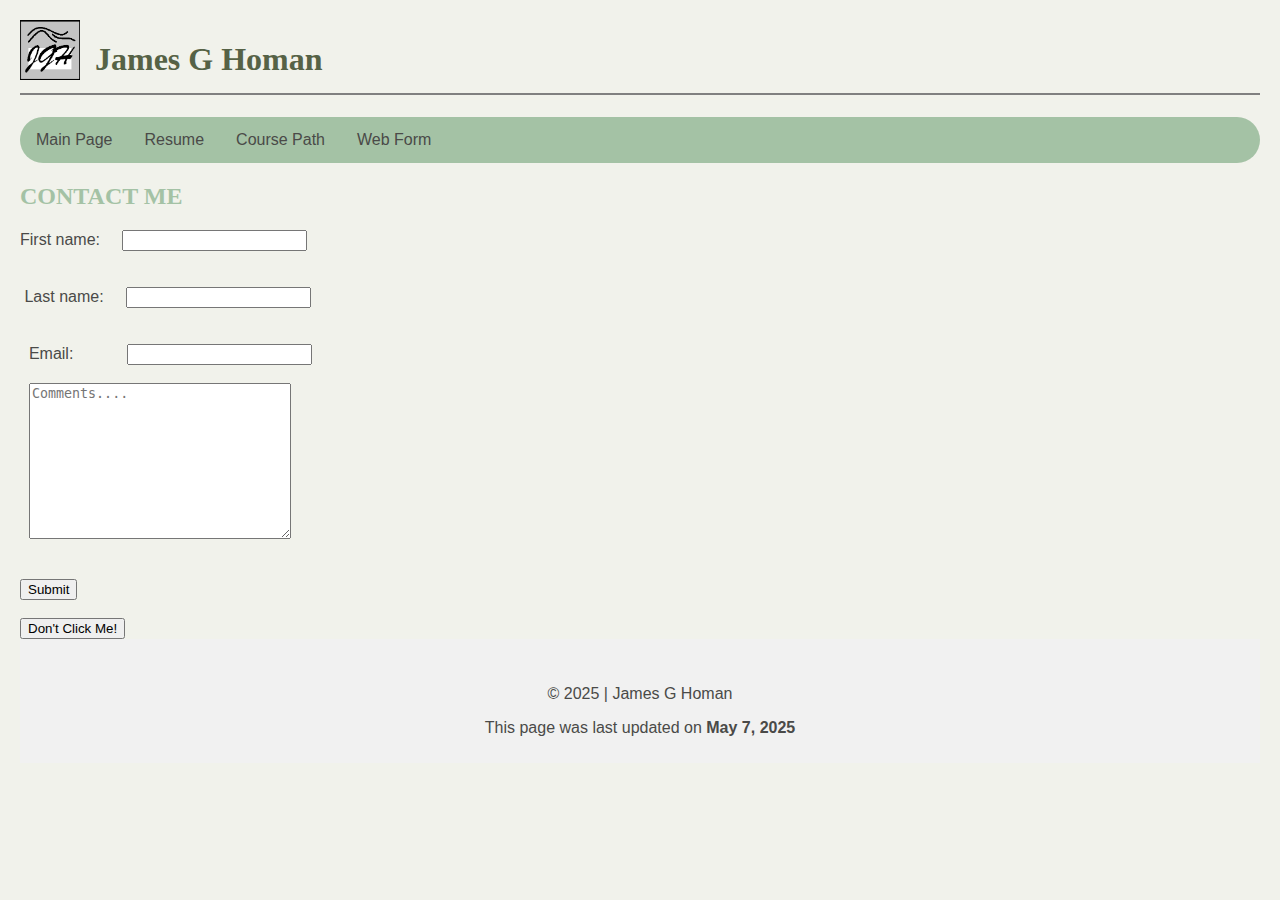
<file: contact.html>
<!DOCTYPE html>
<html lang="en">
	<head>
		<!-- Provides meta, that is, additional info
					mainly for search engines -->
		<meta charset="utf-8">
		<meta name="description" content="CIS117 Assignment 7 - Contact">
		<meta name="author" content="James G Homan">
		<meta name="keywords" content="html, tags, heading">
		<meta name="viewport" content="width=device-width, initial-scale=1.0">
		<title> Web Form </title>
		<link rel="stylesheet" type="text/css" href="style.css">
	</head>
	<body>
		<div>
			<!-- insert the logo to the left -->
			<img style ="float: left; padding-right: 15px; border-radius: 0px;" src ="LOGO.png" alt="logo" height="60" width="60">
			<h1 style="border-bottom: 2px solid gray; padding-bottom: 15px;"> James G Homan </h1>
			<a id="top"></a> <!-- Anchor at the top of the page -->
		</div>
		<div class="topbanner">
			<nav>
				<a href="index.html">Main Page</a>
				<a href="resume.html">Resume</a>
				<a href="coursePath.html">Course Path</a>
				<a href="contact.html">Web Form</a>
			</nav>
		</div>
		<div id="row">
			<div id="column">
				<div id="contact">
					<h2>CONTACT ME</h2>
					<form action="#" method="get">
						<label for="fname">First name:</label>&nbsp;&nbsp;&nbsp;&nbsp;
						<input type="text" id="fname" name="fname"><br><br><br>
						
						&nbsp;<label for="lname">Last name:</label>&nbsp;&nbsp;&nbsp;&nbsp;
						<input type="text" id="lname" name="lname"><br><br><br>
						
						&nbsp;&nbsp;<label for="email">Email:</label>&nbsp;&nbsp;&nbsp;&nbsp;&nbsp;&nbsp;&nbsp;&nbsp;&nbsp;&nbsp;&nbsp;
						<input type="text" id="email" name="email"><br><br>
						
						&nbsp;&nbsp;<textarea name="message" rows="10" cols="30" placeholder="Comments...."></textarea><br><br>
						
						<br><input type="submit" value="Submit"><br><br>
						<button onclick="showPopup()">Don't Click Me!</button>
		
						<script>
							function showPopup() {
								alert("Hey! You pressed the button didn't you!");
							}
						</script>
					</form>
				</div>
			</div>
		</div>
		<div class="footer">
			<p style="text-align: center; padding-top: 20px;">&copy; 2025 | James G Homan</p>
			<p style="text-align: center;">This page was last updated on <strong>May 7, 2025</strong></p>
		</div>
	</body>
</html>
</file>
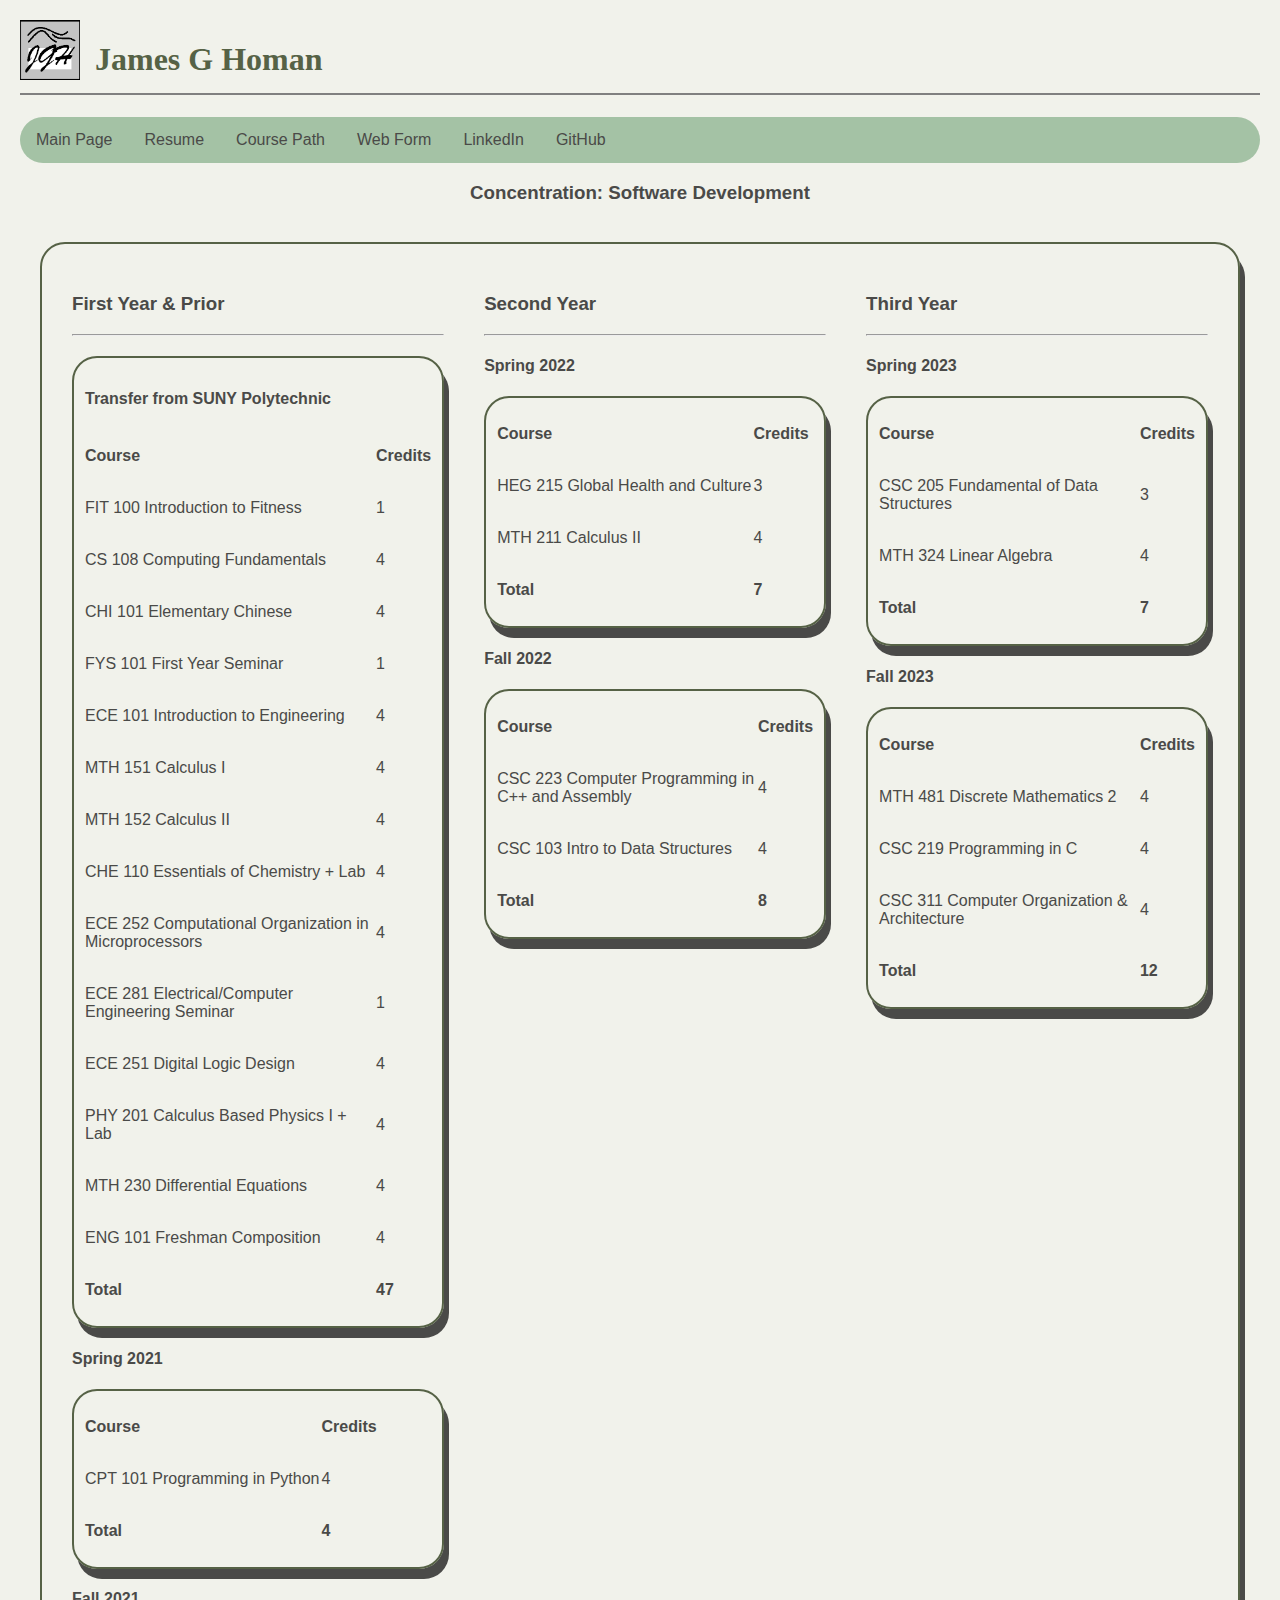
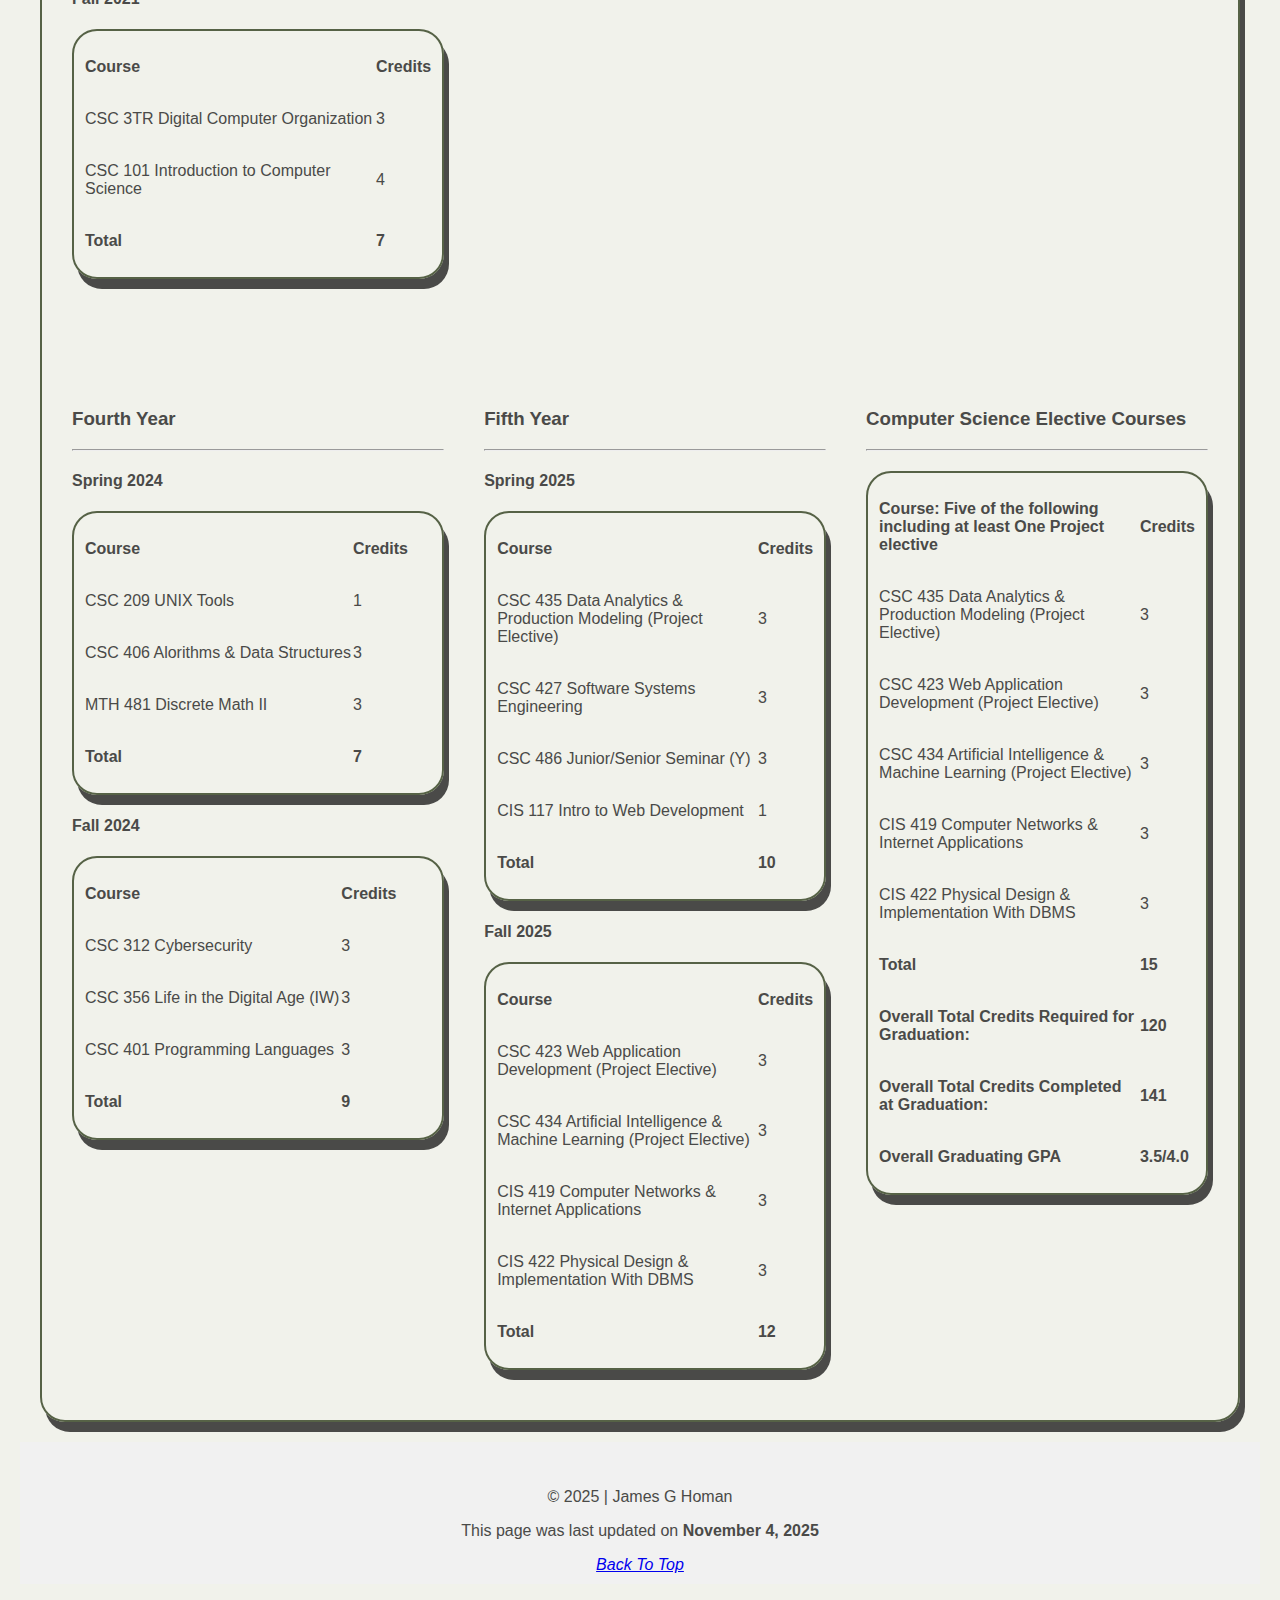
<file: coursePath.html>
<!DOCTYPE html>
<html lang="en">
	<head>
		<!-- Provides meta, that is, additional info
					mainly for search engines -->
		<meta charset="utf-8">
		<meta name="description" content="CIS117 Assignment 7 - Course Path">
		<meta name="author" content="James G Homan">
		<meta name="keywords" content="html, tags, heading">
		<meta name="viewport" content="width=device-width, initial-scale=1.0">
		<title> Professional Skills </title>
		<link rel="stylesheet" type="text/css" href="style.css">
	</head>
	<body>
		<div>
			<!-- insert the logo to the left -->
			<a href="index.html">
				<img id="logo" src ="images/LOGO.png" alt="logo">
			</a>
			<h1 style="border-bottom: 2px solid gray; padding-bottom: 15px;"> James G Homan </h1>
			<a id="top"></a> <!-- Anchor at the top of the page -->
		</div>
		<div class="topbanner">
			<nav>
				<a href="index.html">Main Page</a>
				<a href="resume.html">Resume</a>
				<a href="coursePath.html">Course Path</a>
				<a href="contact.html">Web Form</a>
				<a href="https://www.linkedin.com/in/james-homan-22122a226/">LinkedIn</a>
				<a href="https://github.com/James-Homan/">GitHub</a>
			</nav>
		</div>
		<h3 style="text-align: center;">Concentration: Software Development</h3>
		<div class="gridContainer">
			<section>
				<h3>First Year &amp; Prior</h3><hr>
				<div>
					<table><tbody>
							<tr>
								<td><h4><strong>Transfer from SUNY Polytechnic</strong></h4></td>
							</tr>
							<tr>
								<td><p><strong>Course</strong></p></td>
								<td><p><strong>Credits</strong></p></td>
							</tr>
							<tr>
								<td><p>FIT 100 Introduction to Fitness</p></td>
								<td><p>1</p></td>
							</tr>
							<tr>
								<td><p>CS 108 Computing Fundamentals</p></td>
								<td><p>4</p></td>
							</tr>
							<tr>
								<td><p>CHI 101 Elementary Chinese</p></td>
								<td><p>4</p></td>
							</tr>
							<tr>
								<td><p>FYS 101 First Year Seminar</p></td>
								<td><p>1</p></td>
							</tr>
							<tr>
								<td><p>ECE 101 Introduction to Engineering</p></td>
								<td><p>4</p></td>
							</tr>
							<tr>
								<td><p>MTH 151 Calculus I</p></td>
								<td><p>4</p></td>
							</tr>						
							<tr>
								<td><p>MTH 152 Calculus II</p></td>
								<td><p>4</p></td>
							</tr>							
							<tr>
								<td><p>CHE 110 Essentials of Chemistry + Lab</p></td>
								<td><p>4</p></td>
							</tr>							
							<tr>
								<td><p>ECE 252 Computational Organization in Microprocessors</p></td>
								<td><p>4</p></td>
							</tr>
							<tr>
								<td><p>ECE 281 Electrical/Computer Engineering Seminar</p></td>
								<td><p>1</p></td>
							</tr>
							<tr>
								<td><p>ECE 251 Digital Logic Design</p></td>
								<td><p>4</p></td>
							</tr>
							<tr>
								<td><p>PHY 201 Calculus Based Physics I + Lab</p></td>
								<td><p>4</p></td>
							</tr>
							<tr>
								<td><p>MTH 230 Differential Equations</p></td>
								<td><p>4</p></td>
							</tr>
							<tr>
								<td><p>ENG 101 Freshman Composition</p></td>
								<td><p>4</p></td>
							</tr>
							<tr>
								<td><p><strong>Total</strong></p></td>
								<td><p><strong>47</strong></p></td>
							</tr></tbody></table>
					<h4><strong>Spring 2021</strong></h4>
					<table><tbody>
							<tr>
								<td><p><strong>Course</strong></p></td>
								<td><p><strong>Credits</strong></p></td>
							</tr>
							<tr>
								<td><p>CPT 101 Programming in Python</p></td>
								<td><p>4</p></td>
							</tr>
							<tr>
								<td><p><strong>Total</strong></p></td>
								<td><p><strong>4</strong></p></td>
							</tr></tbody></table>
					<h4><strong>Fall 2021</strong></h4>
					<table><tbody>
							<tr>
								<td><p><strong>Course</strong></p></td>
								<td><p><strong>Credits</strong></p></td>
							</tr>
							<tr>
								<td><p>CSC 3TR Digital Computer Organization</p></td>
								<td><p>3</p></td>
							</tr>
							<tr>
								<td><p>CSC 101 Introduction to Computer Science</p></td>
								<td><p>4</p></td>
							</tr>
							<tr>
								<td><p><strong>Total</strong></p></td>
								<td><p><strong>7</strong></p></td>
							</tr></tbody></table>
				</div>
			</section>
			<section>
				<h3>Second Year</h3><hr>
				<div>
					<h4><strong>Spring 2022</strong></h4>
					<table><tbody>
							<tr>
								<td><p><strong>Course</strong></p></td>
								<td><p><strong>Credits</strong></p></td>
							</tr>
							<tr>
								<td><p>HEG 215 Global Health and Culture</p></td>
								<td><p>3</p></td>
							</tr>
							<tr>
								<td><p>MTH 211 Calculus II</p></td>
								<td><p>4</p></td>
							</tr>
							<tr>
								<td><p><strong>Total</strong></p></td>
								<td><p><strong>7</strong></p></td>
							</tr></tbody></table>
					<h4><strong>Fall 2022</strong></h4>
					<table><tbody>
							<tr>
								<td><p><strong>Course</strong></p></td>
								<td><p><strong>Credits</strong></p></td>
							</tr>
							<tr>
								<td><p>CSC 223 Computer Programming in C++ and Assembly</p></td>
								<td><p>4</p></td>
							</tr>
							<tr>
								<td><p>CSC 103 Intro to Data Structures</p></td>
								<td><p>4</p></td>
							</tr>
							<tr>
								<td><p><strong>Total</strong></p></td>
								<td><p><strong>8</strong></p></td>
							</tr></tbody></table>
				</div>
			</section>
			<section>
				<h3>Third Year</h3><hr>
				<div>
					<h4><strong>Spring 2023</strong></h4>
					<table><tbody>
							<tr>
								<td><p><strong>Course</strong></p></td>
								<td><p><strong>Credits</strong></p></td>
							</tr>
							<tr>
								<td><p>CSC 205 Fundamental of Data Structures</p></td>
								<td><p>3</p></td>
							</tr>
							<tr>
								<td><p>MTH 324 Linear Algebra</p></td>
								<td><p>4</p></td>
							</tr>
							<tr>
								<td><p><strong>Total</strong></p></td>
								<td><p><strong>7</strong></p></td>
							</tr></tbody></table>
					<h4><strong>Fall 2023</strong></h4>
					<table><tbody>
							<tr>
								<td><p><strong>Course</strong></p></td>
								<td><p><strong>Credits</strong></p></td>
							</tr>
							<tr>
								<td><p>MTH 481 Discrete Mathematics 2</p></td>
								<td><p>4</p></td>
							</tr>
							<tr>
								<td><p>CSC 219 Programming in C</p></td>
								<td><p>4</p></td>
							</tr>
							<tr>
								<td><p>CSC 311 Computer Organization &amp; Architecture</p></td>
								<td><p>4</p></td>
							</tr>
							<tr>
								<td><p><strong>Total</strong></p></td>
								<td><p><strong>12</strong></p></td>
							</tr></tbody></table>
				</div>
			</section>
			<section>
				<h3>Fourth Year</h3><hr>
				<div>
					<h4><strong>Spring 2024</strong></h4>
					<table><tbody>
							<tr>
								<td><p><strong>Course</strong></p></td>
								<td><p><strong>Credits</strong></p></td>
							</tr>
							<tr>
								<td><p>CSC 209 UNIX Tools</p></td>
								<td><p>1</p></td>
							</tr>
							<tr>
								<td><p>CSC 406 Alorithms &amp; Data Structures</p></td>
								<td><p>3</p></td>
							</tr>
							<tr>
								<td><p>MTH 481 Discrete Math II</p></td>
								<td><p>3</p></td>
							</tr>
							<tr>
								<td><p><strong>Total</strong></p></td>
								<td><p><strong>7</strong></p></td>
							</tr></tbody></table>
					<h4><strong>Fall 2024</strong></h4>
					<table><tbody>
							<tr>
								<td><p><strong>Course</strong></p></td>
								<td><p><strong>Credits</strong></p></td>
							</tr>
							<tr>
								<td><p>CSC 312 Cybersecurity</p></td>
								<td><p>3</p></td>
							</tr>
							<tr>
								<td><p>CSC 356 Life in the Digital Age (IW)</p></td>
								<td><p>3</p></td>
							</tr>
							<tr>
								<td><p>CSC 401 Programming Languages</p></td>
								<td><p>3</p></td>
							</tr>
							<tr>
								<td><p><strong>Total</strong></p></td>
								<td><p><strong>9</strong></p></td>
							</tr></tbody></table>
				</div>
			</section>
			<section>
				<h3>Fifth Year</h3><hr>
				<div>
					<h4><strong>Spring 2025</strong></h4>
					<table><tbody>
							<tr>
								<td><p><strong>Course</strong></p></td>
								<td><p><strong>Credits</strong></p></td>
							</tr>
							<tr>
								<td><p>CSC 435 Data Analytics &amp; Production Modeling (Project Elective)</p></td>
								<td><p>3</p></td>
							</tr>
							<tr>
								<td><p>CSC 427 Software Systems Engineering</p></td>
								<td><p>3</p></td>
							</tr>
							<tr>
								<td><p>CSC 486 Junior/Senior Seminar (Y)</p></td>
								<td><p>3</p></td>
							</tr>
							<tr>
								<td><p>CIS 117 Intro to Web Development</p></td>
								<td><p>1</p></td>
							</tr>
							<tr>
								<td><p><strong>Total</strong></p></td>
								<td><p><strong>10</strong></p></td>
							</tr></tbody></table>
					<h4><strong>Fall 2025</strong></h4>
					<table><tbody>
							<tr>
								<td><p><strong>Course</strong></p></td>
								<td><p><strong>Credits</strong></p></td>
							</tr>
							<tr>
								<td><p>CSC 423 Web Application Development (Project Elective)</p></td>
								<td><p>3</p></td>
							</tr>
							<tr>
								<td><p>CSC 434 Artificial Intelligence &amp; Machine Learning (Project Elective)</p></td>
								<td><p>3</p></td>
							</tr>
							<tr>
								<td><p>CIS 419 Computer Networks &amp; Internet Applications</p></td>
								<td><p>3</p></td>
							</tr>
							<tr>
								<td><p>CIS 422 Physical Design &amp; Implementation With DBMS</p></td>
								<td><p>3</p></td>
							</tr>
							<tr>
								<td><p><strong>Total</strong></p></td>
								<td><p><strong>12</strong></p></td>
							</tr></tbody></table>
				</div>
			</section>
			<section>
				<h3>Computer Science Elective Courses</h3><hr>
				<div>
					<table><tbody>
							<tr>
								<td><p><strong>Course</strong><strong>: Five of the following including at least One Project elective</strong></p></td>
								<td><p><strong>Credits</strong></p></td>
							</tr>
							<tr>
								<td><p>CSC 435 Data Analytics &amp; Production Modeling (Project Elective)</p></td>
								<td><p>3</p></td>
							</tr>
							<tr>
								<td><p>CSC 423 Web Application Development (Project Elective)</p></td>
								<td><p>3</p></td>
							</tr>
							<tr>
								<td><p>CSC 434 Artificial Intelligence &amp; Machine Learning (Project Elective)</p></td>
								<td><p>3</p></td>
							</tr>
							<tr>
								<td><p>CIS 419 Computer Networks &amp; Internet Applications</p></td>
								<td><p>3</p></td>
							</tr>
							<tr>
								<td><p>CIS 422 Physical Design &amp; Implementation With DBMS</p></td>
								<td><p>3</p></td>
							</tr>
							<tr>
								<td><p><strong>Total</strong></p></td>
								<td><p><strong>15</strong></p></td>
							</tr>
							<tr>
								<td><p><strong>Overall Total Credits Required for Graduation:</strong></p></td>
								<td><p><strong>120</strong></p></td>
							</tr>
							<tr>
								<td><p><strong>Overall Total Credits Completed at Graduation:</strong></p></td>
								<td><p><strong>141</strong></p></td>
							</tr>
							<tr>
								<td><p><strong>Overall Graduating GPA</strong></p></td>
								<td><p><strong>3.5/4.0</strong></p></td>
							</tr></tbody></table>
				</div>
			</section>
		</div>
		<div class="footer">
			<p style="text-align: center; padding-top: 20px;">&copy; 2025 | James G Homan</p>
			<p style="text-align: center;">This page was last updated on <strong>November 4, 2025</strong></p>
			<a href="#top"><em> Back To Top </em></a>
		</div>
	</body>
</html>
</file>
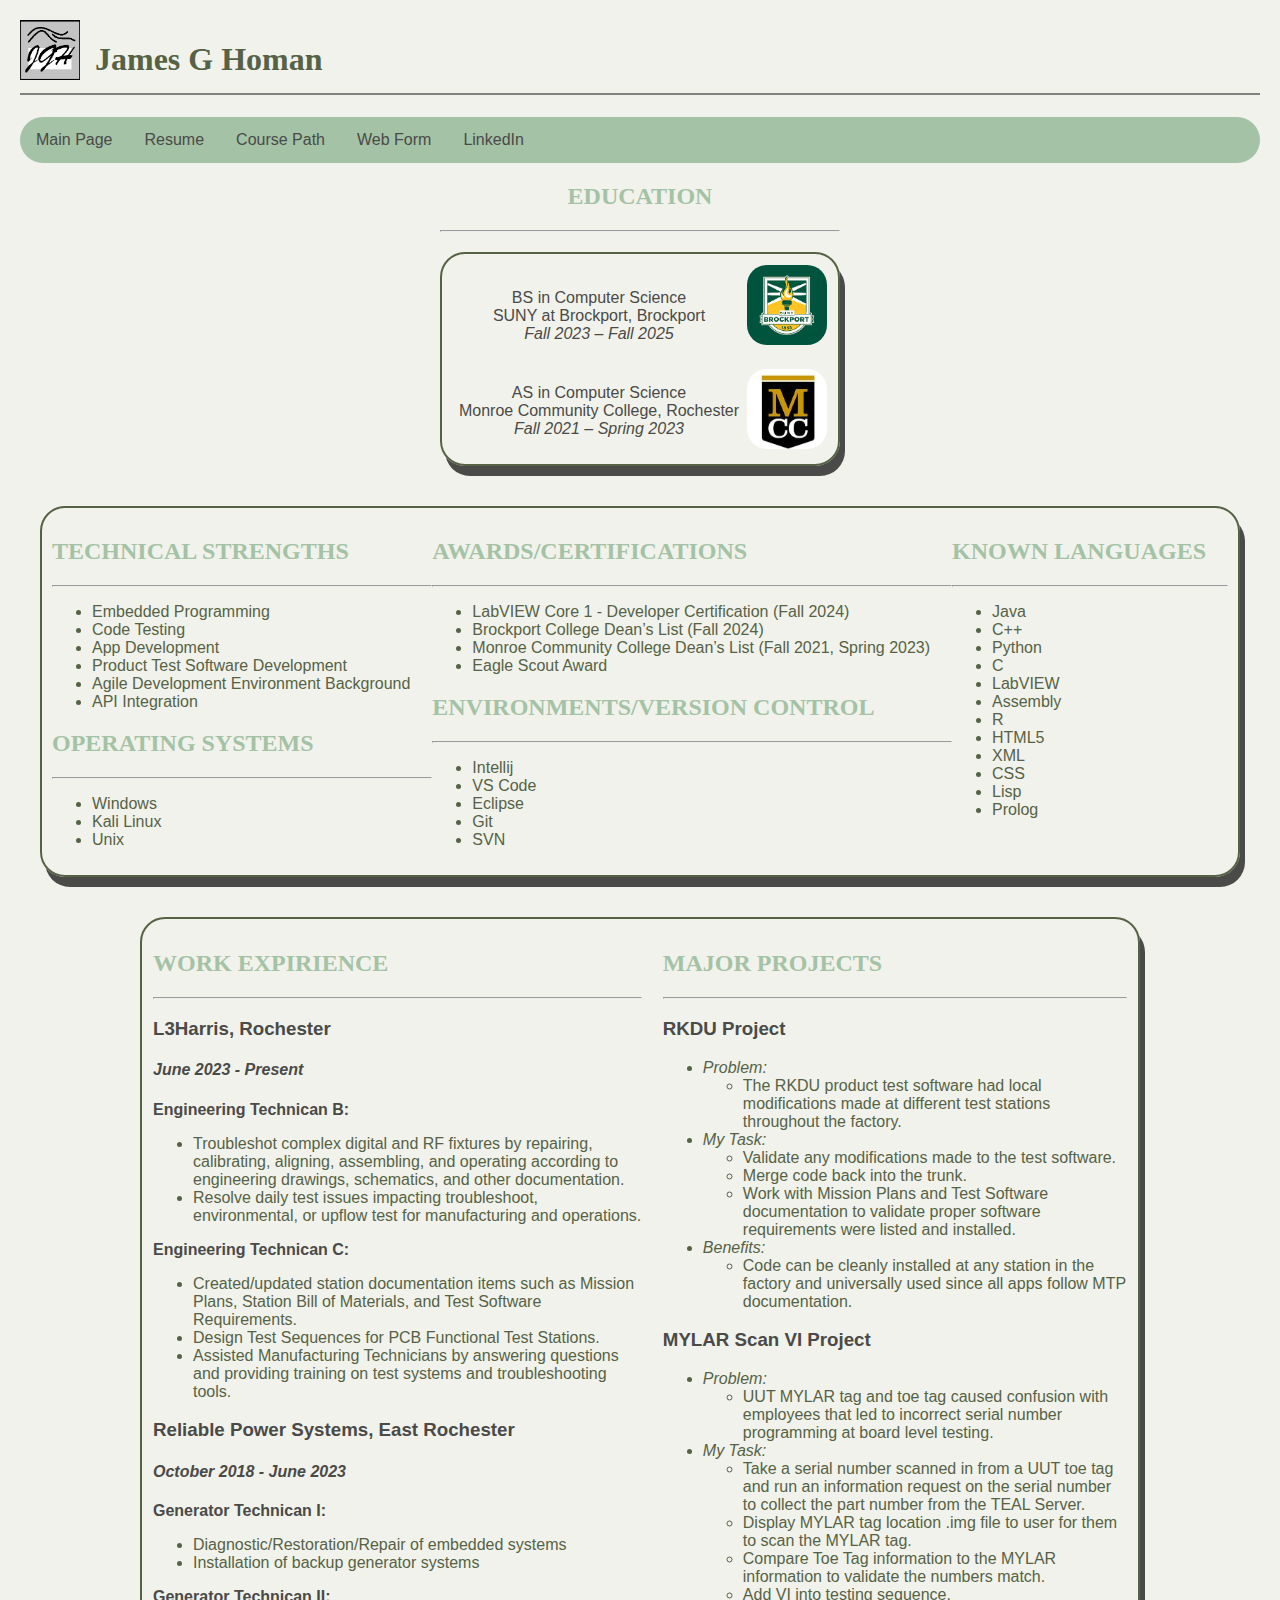
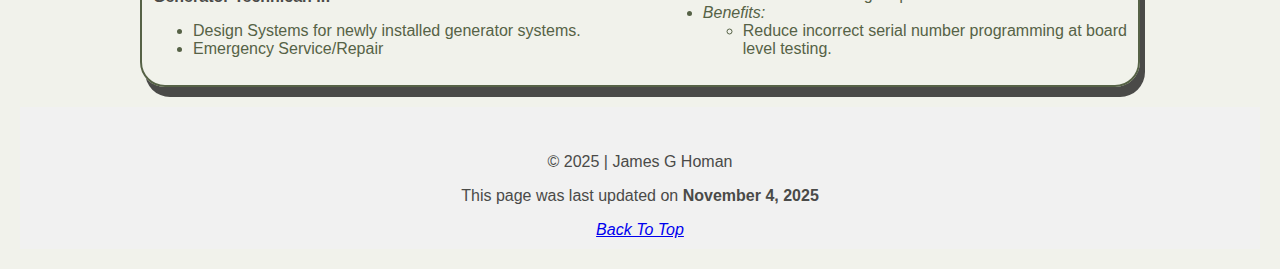
<file: resume.html>
<!DOCTYPE html>
<html lang="en">
	<head>
		<!-- Provides meta, that is, additional info
					mainly for search engines -->
		<meta charset="utf-8">
		<meta name="description" content="CIS117 Assignment 7 - Resume">
		<meta name="author" content="James G Homan">
		<meta name="keywords" content="html, tags, heading">
		<meta name="viewport" content="width=device-width, initial-scale=1.0">
		<title> Resume </title>
		<link rel="stylesheet" type="text/css" href="style.css">
	</head>
	<body>
		<div>
			<!-- insert the logo to the left -->
			<a href="index.html">
				<img id="logo" src ="images/LOGO.png" alt="logo">
			</a>
			<h1 style="border-bottom: 2px solid gray; padding-bottom: 15px;"> James G Homan </h1>
			<a id="top"></a> <!-- Anchor at the top of the page -->
		</div>
		<div class="topbanner">
			<nav>
				<a href="index.html">Main Page</a>
				<a href="resume.html">Resume</a>
				<a href="coursePath.html">Course Path</a>
				<a href="contact.html">Web Form</a>
				<a href="https://www.linkedin.com/in/james-homan-22122a226/">LinkedIn</a>
			</nav>
		</div>
		<div style="width: 400px; margin: 0 auto; text-align: center;">
			<h2 style="text-align: center; margin-left: auto; margin-right: auto;"> EDUCATION </h2><hr>
				<table>
					<tr>
						<td style="width:300px">
							BS in Computer Science <br>
							SUNY at Brockport, Brockport <br>
							<em> Fall 2023 – Fall 2025 </em> <br>
						</td>
						<td>
							<!-- Brockport.png is located inside images folder -->
							<img src="images/Brockport.png" alt="SUNY at Brockport" height= "80" style="border-radius: 20px;">  <br><br>
						</td>
					</tr>
					<tr>
						<td>
							AS in Computer Science <br>
							Monroe Community College, Rochester <br>
							<em> Fall 2021 – Spring 2023 </em><br>
						</td>
						<td>
							<!-- MCC.jpg is located inside images folder -->
							<img src="images/MCC.jpg" alt="Monroe Community College" height= "80" style="border-radius: 20px;">  <br>
						</td>
					</tr>
				</table>
		</div>
		<div class="gridContainer">
			<div>
				<h2> TECHNICAL STRENGTHS </h2><hr>
				<ul>
					<li>Embedded Programming</li>
					<li>Code Testing</li>
					<li>App Development</li>
					<li>Product Test Software Development</li>
					<li>Agile Development Environment Background</li>
					<li>API Integration</li>
				</ul>
				<h2> OPERATING SYSTEMS </h2><hr>
				<ul>
					<li>Windows</li>
					<li>Kali Linux</li>
					<li>Unix</li>
				</ul>
			</div>
			<div>
				<h2> AWARDS/CERTIFICATIONS </h2><hr>
				<ul>
					<li>LabVIEW Core 1 - Developer Certification (Fall 2024)</li>
					<li>Brockport College Dean’s List (Fall 2024)</li>
					<li>Monroe Community College Dean’s List (Fall 2021, Spring 2023)</li>
					<li>Eagle Scout Award</li>
				</ul>
				<h2> ENVIRONMENTS/VERSION CONTROL </h2><hr>
				<ul>
					<li>Intellij</li>
					<li>VS Code</li>
					<li>Eclipse</li>
					<li>Git</li>
					<li>SVN</li>
				</ul>
			</div>
			<div>
				<h2> KNOWN LANGUAGES </h2><hr>
				<ul>
					<li>Java</li>
					<li>C++</li>
					<li>Python</li>
					<li>C</li>
					<li>LabVIEW</li>
					<li>Assembly</li>
					<li>R</li>
					<li>HTML5</li>
					<li>XML</li>
					<li>CSS</li>
					<li>Lisp</li>
					<li>Prolog</li>
				</ul>
			</div>
		</div>
		<div>
			<table style="width:1000px">
				<tr>
					<td style="padding-right: 20px;">
						<h2> WORK EXPIRIENCE </h2><hr>
						<h3><strong>L3Harris, Rochester</strong></h3>
						<h4><em>June 2023 - Present</em></h4>
						<p><strong>Engineering Technican B:</strong></p>
						<ul>
							<li>Troubleshot complex digital and RF fixtures by repairing, calibrating, aligning, assembling, and operating according to engineering drawings, schematics, and other documentation.</li>
							<li>Resolve daily test issues impacting troubleshoot, environmental, or upflow test for manufacturing and operations.</li>
						</ul>
						<p><strong>Engineering Technican C:</strong></p>
						<ul>
							<li>Created/updated station documentation items such as Mission Plans, Station Bill of Materials, and Test Software Requirements.</li>
							<li>Design Test Sequences for PCB Functional Test Stations.</li>
							<li>Assisted Manufacturing Technicians by answering questions and providing training on test systems and troubleshooting tools.</li>
						</ul>
						<h3><strong>Reliable Power Systems, East Rochester</strong></h3>
						<h4><em>October 2018 - June 2023</em></h4>
						<p><strong>Generator Technican I:</strong></p>
						<ul>
							<li>Diagnostic/Restoration/Repair of embedded systems</li>
							<li>Installation of backup generator systems</li>
						</ul>
						<p><strong>Generator Technican II:</strong></p>
						<ul>
							<li>Design Systems for newly installed generator systems.</li>
							<li>Emergency Service/Repair</li>
						</ul>
					</td>
					<td>
						<h2> MAJOR PROJECTS </h2><hr>
						<h3> RKDU Project </h3>
						<ul>
							<li><em>Problem:</em>
								<ul>
									<li> The RKDU product test software had local modifications made at different test stations throughout the factory. </li>
								</ul>
							</li>
							<li><em>My Task:</em>
								<ul>
									<li> Validate any modifications made to the test software. </li>
									<li> Merge code back into the trunk. </li>
									<li> Work with Mission Plans and Test Software documentation to validate proper software requirements were listed and installed. </li>
								</ul>
							</li>
							<li><em>Benefits:</em>
								<ul>
									<li> Code can be cleanly installed at any station in the factory and universally used since all apps follow MTP documentation.</li>
								</ul>
							</li>
						</ul>
						<h3> MYLAR Scan VI Project </h3>
						<ul>
							<li><em>Problem:</em>
								<ul>
									<li> UUT MYLAR tag and toe tag caused confusion with employees that led to incorrect serial number programming at board level testing. </li>
								</ul>
							</li>
							<li><em>My Task:</em>
								<ul>
									<li> Take a serial number scanned in from a UUT toe tag and run an information request on the serial number to collect the part number from the TEAL Server. </li>
									<li> Display MYLAR tag location .img file to user for them to scan the MYLAR tag. </li>
									<li> Compare Toe Tag information to the MYLAR information to validate the numbers match. </li>
									<li> Add VI into testing sequence. </li>
								</ul>
							</li>
							<li><em>Benefits:</em>
								<ul>
									<li> Reduce incorrect serial number programming at board level testing.</li>
								</ul>
							</li>
						</ul>
					</td>
				</tr>
			</table>
		</div>
		<div class="footer">
			<p style="text-align: center; padding-top: 20px;">&copy; 2025 | James G Homan</p>
			<p style="text-align: center;">This page was last updated on <strong>November 4, 2025</strong></p>
			<a href="#top"><em> Back To Top </em></a>
		</div>
	</body>
</html>
</file>
<file: style.css>
/* ==========================================================================
   CSS Variables - Theme colors and fonts
   ========================================================================== */
:root {
    --main-bg-color: #F1F2EB;
    --main-text-color: #4A4A48;
	--hover-text-color: #ddd;
    --accent-color: #566246;
    --second-accent-color: #A4C2A5;
    --main-font: 'Arial', sans-serif;
    --heading-font: 'Georgia', serif;
}

/* ==========================================================================
   Base styles
   ========================================================================== */
body {
    background-color: var(--main-bg-color);
    color: var(--main-text-color);
    font-family: var(--main-font);
    display: flex;
    flex-direction: column;
    justify-content: space-evenly;
    margin: 0;
    padding: 20px;
}

/* Typography */
h1 {
    font-family: var(--heading-font);
    color: var(--accent-color);
}

h2 {
    font-family: var(--heading-font);
    color: var(--second-accent-color);
}

li {
    max-width: 600px;
    color: var(--accent-color);
}

/* ==========================================================================
   Layout Components
   ========================================================================== */
/* Navigation */
.topbanner {
    overflow: hidden;
    background-color: var(--second-accent-color);
    border-radius: 25px;
}

.topbanner a {
    color: var(--main-text-color);
	float: left;
    display: block;
    padding: 14px 16px;
    text-decoration: none;
}

.topbanner a:hover {
    background-color: var(--hover-text-color);
    color: var(--main-text-color);
}

.container {
    padding: 10px;
    margin: 20px;
    border: 2px solid var(--accent-color);
    border-radius: 25px;
    box-shadow: 5px 10px;
	margin-left: auto; 
	margin-right: auto;
}

/* Grid Container */
.gridContainer {
    display: grid;
    grid-template-columns: auto auto auto;
    row-gap: 50px;
    padding: 10px;
    margin: 20px;
    border: 2px solid var(--accent-color);
    border-radius: 25px;
    box-shadow: 5px 10px;
}

.smallContainer {
    padding: 10px;
    width: 60%;
    margin-left: auto;
    margin-right: auto;
}

.container > div {
    padding: 20px;
}

/* Columns Layout */
.column {
    padding: 10px;
}

.column.side {
    width: 25%;
}

.column.middle {
    width: 50%;
}

.row::after {
    content: "";
    display: table;
    clear: both;
}

/* ==========================================================================
   Components
   ========================================================================== */
/* Table */
table {
    display: block;
    border-collapse: collapse;
    border: 2px solid var(--accent-color);
    border-radius: 25px;
    box-shadow: 5px 10px;
    padding: 10px;
    margin: 20px auto;
}

/* Button */
.button {
    background-color: var(--accent-color);
    color: white;
    padding: 10px 20px;
    border: none;
    border-radius: 5px;
    cursor: pointer;
}

/* Images */
img {
    border-radius: 25px;
}

/* Section */
section {
    padding: 20px;
}

/* Footer */
.footer {
    background-color: #f1f1f1;
    padding: 10px;
    text-align: center;
}

/* ==========================================================================
   Utility Classes
   ========================================================================== */
#formContainer,
#education,
#goals {
    text-align: center;
}

#logo {
    float: left;
    padding-right: 15px;
    border-radius: 0px;
    height:60px;
    width:60px;
}

/* ==========================================================================
   Media Queries
   ========================================================================== */
@media screen and (max-width: 600px) {
    .column.side,
    .column.middle,
    .gridContainer,
    .container,
    .smallContainer {
        width: 100%;
    }
}
</file>
